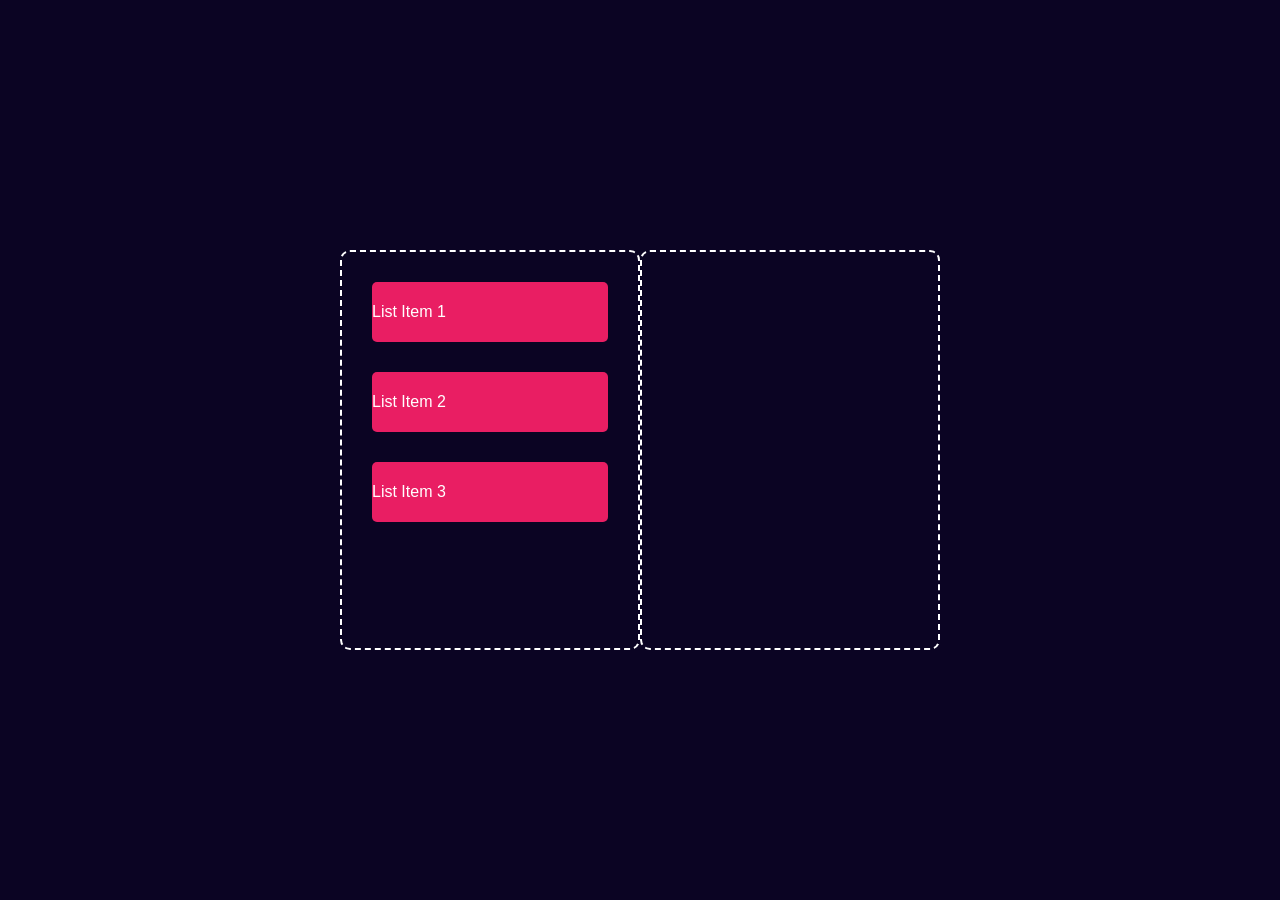
<file: 03_Advanced_Internet_Programming/Assignments/Lab00/index.html>
<!DOCTYPE html>
<html>
    <head>
        <meta name="viewport" content="witdh=device-width, initial-scale=1.0">
        <title>Drag & Drog USing JavaScript - Easy Tutorials</title>
        <link rel="stylesheet" href="style.css">
    </head>
    <body>
        <div class="container">
            <div id="left">
                <div class="list" draggable="true">List Item 1</div>
                <div class="list" draggable="true">List Item 2</div>
                <div class="list" draggable="true">List Item 3</div>
            </div>
            <div id="right"></div>
        </div>

        <script>

            let lists = document.getElementsByClassName("list");
            let rightBox = document.getElementById("right");
            let leftBox = document.getElementById("left");

            for (list of lists){
                list.addEventListener("dragstart",function(e){
                    let selected = e.target;

                    rightBox.addEventListener("dragover",function(e){
                        e.preventDefault();
                    });
                    rightBox.addEventListener("drop", function(e){
                        rightBox.appendChild(selected);
                        selected = null;                       
                    })
                    leftBox.addEventListener("dragover",function(e){
                        e.preventDefault();
                    });
                    leftBox.addEventListener("drop", function(e){
                        leftBox.appendChild(selected);
                        selected = null;                       
                    })
                })   
            }

        </script>

    </body>
</html>
</file>
<file: 03_Advanced_Internet_Programming/Assignments/Lab00/style.css>
*{
    margin: 0;
    padding: 0;
    font-family: 'Poppins', sans-serif;
    box-sizing: border-box;
}

.container{
    width: 100%;
    min-height: 100vh;
    background: #0b0423;
    display: flex;
    align-items: center;
    justify-content: center;
}

#left, #right{
    width: 300px;
    min-height: 400px;
    margin: 209x;
    border: 2px dashed white;
    border-radius: 10px;
    
}   

.list{
    background: #e91e63;
    height: 60px;
    margin: 30px;
    color: white;
    display: flex;
    align-items: center;
    cursor: grab;
    border-radius: 5px;
}
</file>
